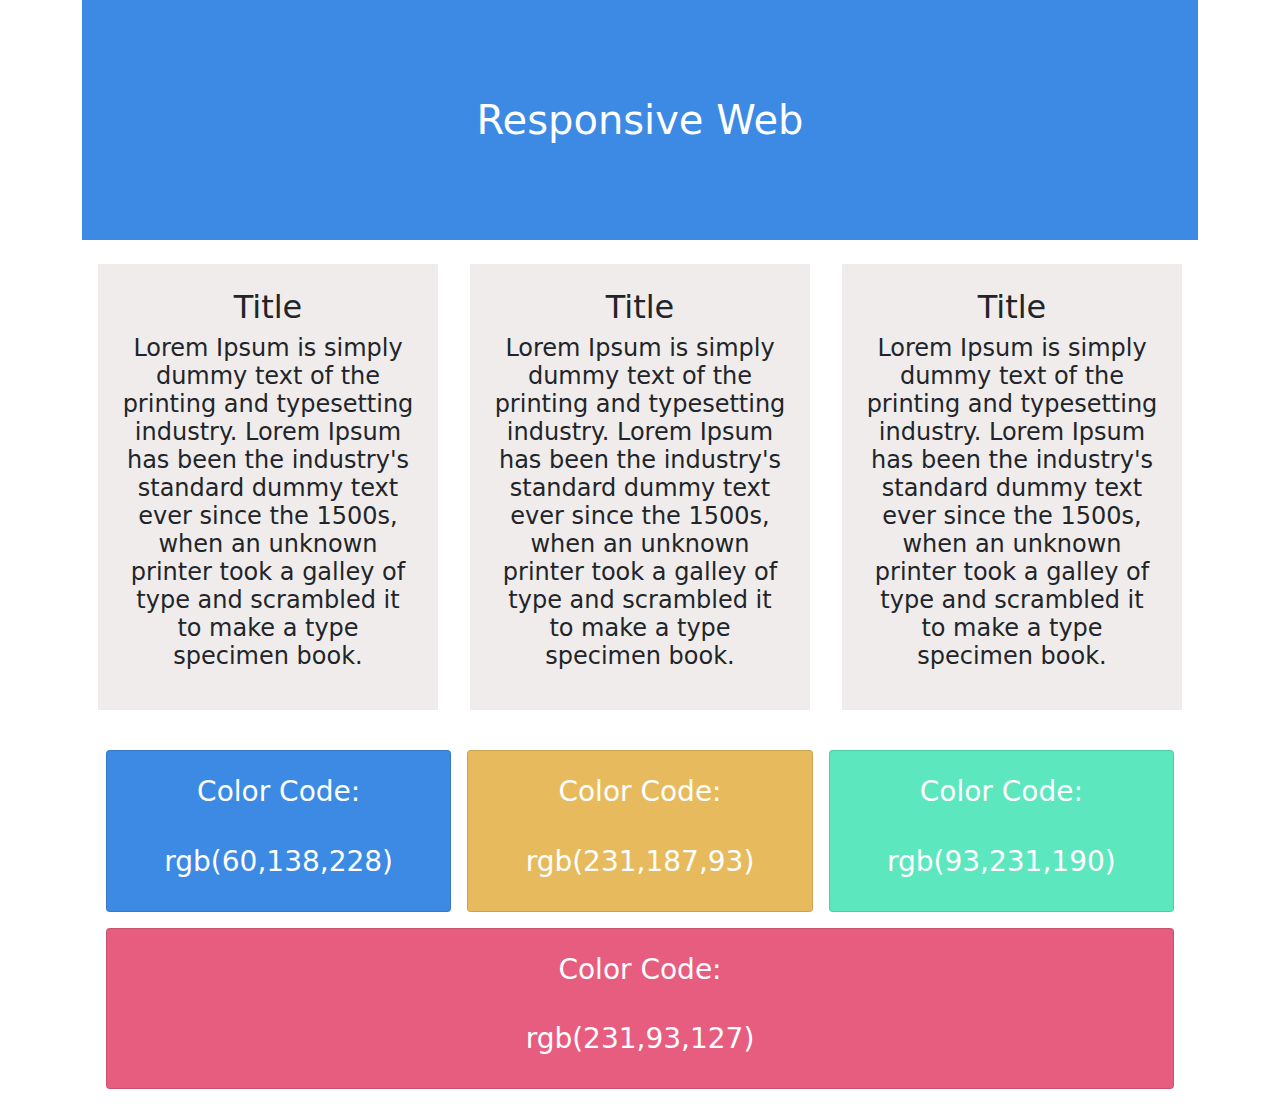
<file: SajjadFarhanizade_hw18_maktab59/responsive_bootstrap/index.html>
<!DOCTYPE html>
<html lang="en">
<head>
    <meta charset="UTF-8">
    <title>Responsive Web</title>
    <link rel="stylesheet" href="css/bootstrap.css">
    <link rel="stylesheet" href="style.css"/>
</head>
<body class="container vh-100">
<header class="d-flex flex-column align-items-center
               pb-lg-5 pt-lg-5 h1 h-auto text-white"
        style="background-color:rgb(60,138,228);">
    <H1 class="m-5">Responsive Web</H1>
</header>
<section class="content d-flex flex-wrap">
    <div class="flex-column text-box fs-4 text-center text-dark m-3 p-sm-4">
        <h2>Title</h2>
        <p>Lorem Ipsum is simply dummy text of the printing and typesetting industry. Lorem Ipsum has been the
            industry's standard dummy text ever since the 1500s, when an unknown printer took a galley of type and
            scrambled it to make a type specimen book.</p>
    </div>
    <div class="flex-column text-box fs-4 text-center text-dark m-3 p-sm-4">
        <h2>Title</h2>
        <p>Lorem Ipsum is simply dummy text of the printing and typesetting industry. Lorem Ipsum has been the
            industry's standard dummy text ever since the 1500s, when an unknown printer took a galley of type and
            scrambled it to make a type specimen book.</p>
    </div>
    <div class="flex-column text-box fs-4 text-center text-dark m-3 p-sm-4">
        <h2>Title</h2>
        <p>Lorem Ipsum is simply dummy text of the printing and typesetting industry. Lorem Ipsum has been the
            industry's standard dummy text ever since the 1500s, when an unknown printer took a galley of type and
            scrambled it to make a type specimen book.</p>
    </div>
</section>
<section class="colors d-flex p-sm-3 flex-wrap text-white">
    <div class="text-box card fs-4 text-center m-2 p-sm-4 flex-column" style="background-color:rgb(60,138,228);">
        <h3>Color Code:</h3><br>
        <h3>rgb(60,138,228)</h3>
    </div>
    <div class="text-box card fs-4 text-center m-2 p-sm-4 flex-column" style="background-color:rgb(231,187,93);">
        <h3>Color Code:</h3><br>
        <h3>rgb(231,187,93)</h3>
    </div>
    <div class="text-box card fs-4 text-center m-2 p-sm-4 flex-column" style="background-color:rgb(93,231,190); ">
        <h3>Color Code:</h3><br>
        <h3>rgb(93,231,190)</h3>
    </div>
    <div class="end text-box card fs-4 text-center m-2 p-sm-4 flex-column" >
        <h3>Color Code:</h3><br>
        <h3>rgb(231,93,127)</h3>
    </div>
</section>
</body>
</html>
</file>
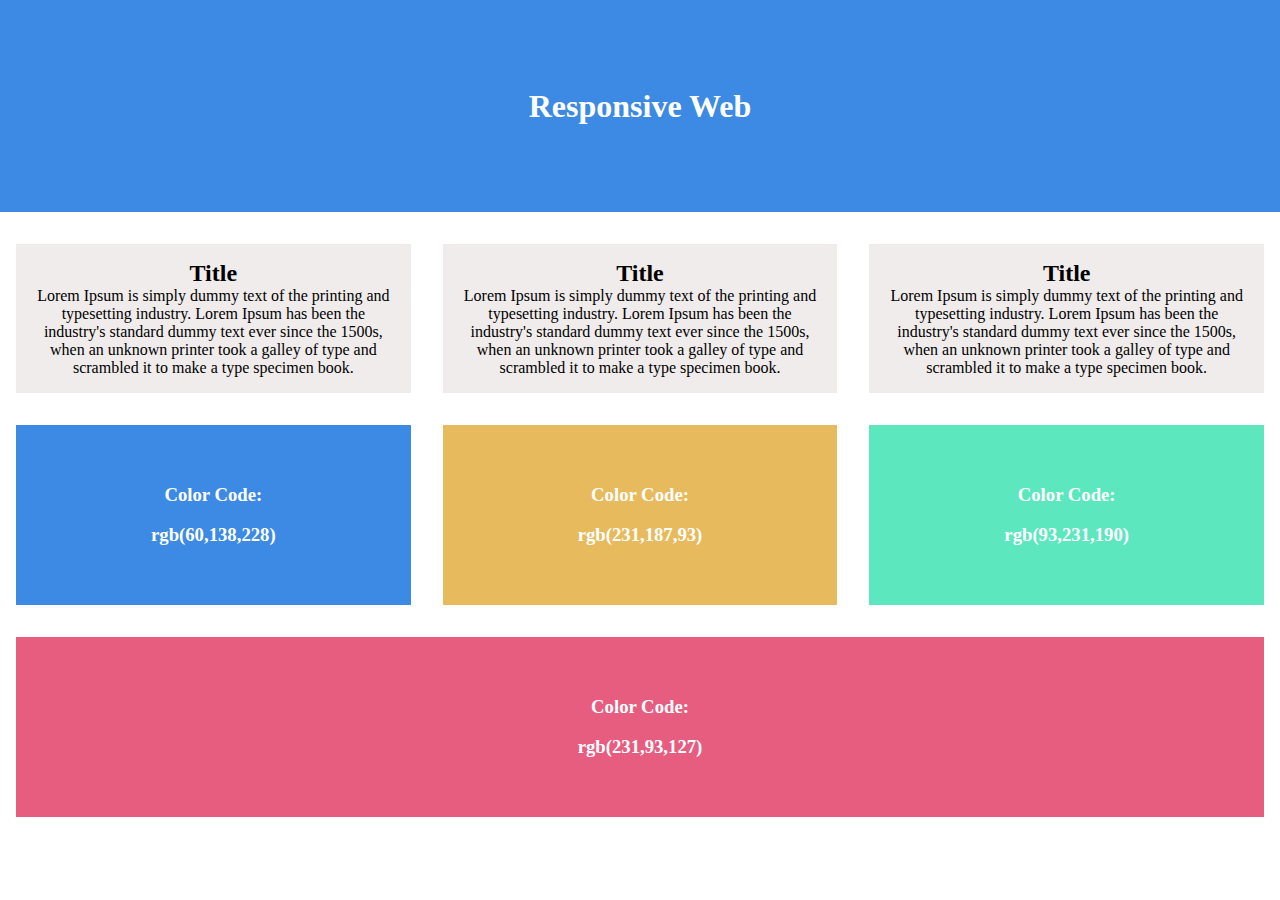
<file: SajjadFarhanizade_hw18_maktab59/responsive_no_bootstrap/index.html>
<!DOCTYPE html>
<html lang="en">
<head>
    <meta charset="UTF-8">
    <title>Responsive Web</title>
    <link rel="stylesheet" href="style.css">
</head>
<body>
<header>
    <H1>Responsive Web</H1>
</header>
<section class="content">
    <div>
        <h2>Title</h2>
        <p>Lorem Ipsum is simply dummy text of the printing and typesetting industry. Lorem Ipsum has been the
            industry's standard dummy text ever since the 1500s, when an unknown printer took a galley of type and
            scrambled it to make a type specimen book.</p>
    </div>
    <div>
        <h2>Title</h2>
        <p>Lorem Ipsum is simply dummy text of the printing and typesetting industry. Lorem Ipsum has been the
            industry's standard dummy text ever since the 1500s, when an unknown printer took a galley of type and
            scrambled it to make a type specimen book.</p>
    </div>
    <div>
        <h2>Title</h2>
        <p>Lorem Ipsum is simply dummy text of the printing and typesetting industry. Lorem Ipsum has been the
            industry's standard dummy text ever since the 1500s, when an unknown printer took a galley of type and
            scrambled it to make a type specimen book.</p>
    </div>
</section>
<section class="colors">
    <div style="background-color:rgb(60,138,228)">
        <h3>Color Code:</h3><br>
        <h3>rgb(60,138,228)</h3>
    </div>
    <div style="background-color:rgb(231,187,93)">
        <h3>Color Code:</h3><br>
        <h3>rgb(231,187,93)</h3>
    </div>
    <div style="background-color:rgb(93,231,190)">
        <h3>Color Code:</h3><br>
        <h3>rgb(93,231,190)</h3>
    </div>
    <div class="end" style="background-color:rgb(231,93,127);">
        <h3>Color Code:</h3><br>
        <h3>rgb(231,93,127)</h3>
    </div>
</section>
</body>
</html>
</file>
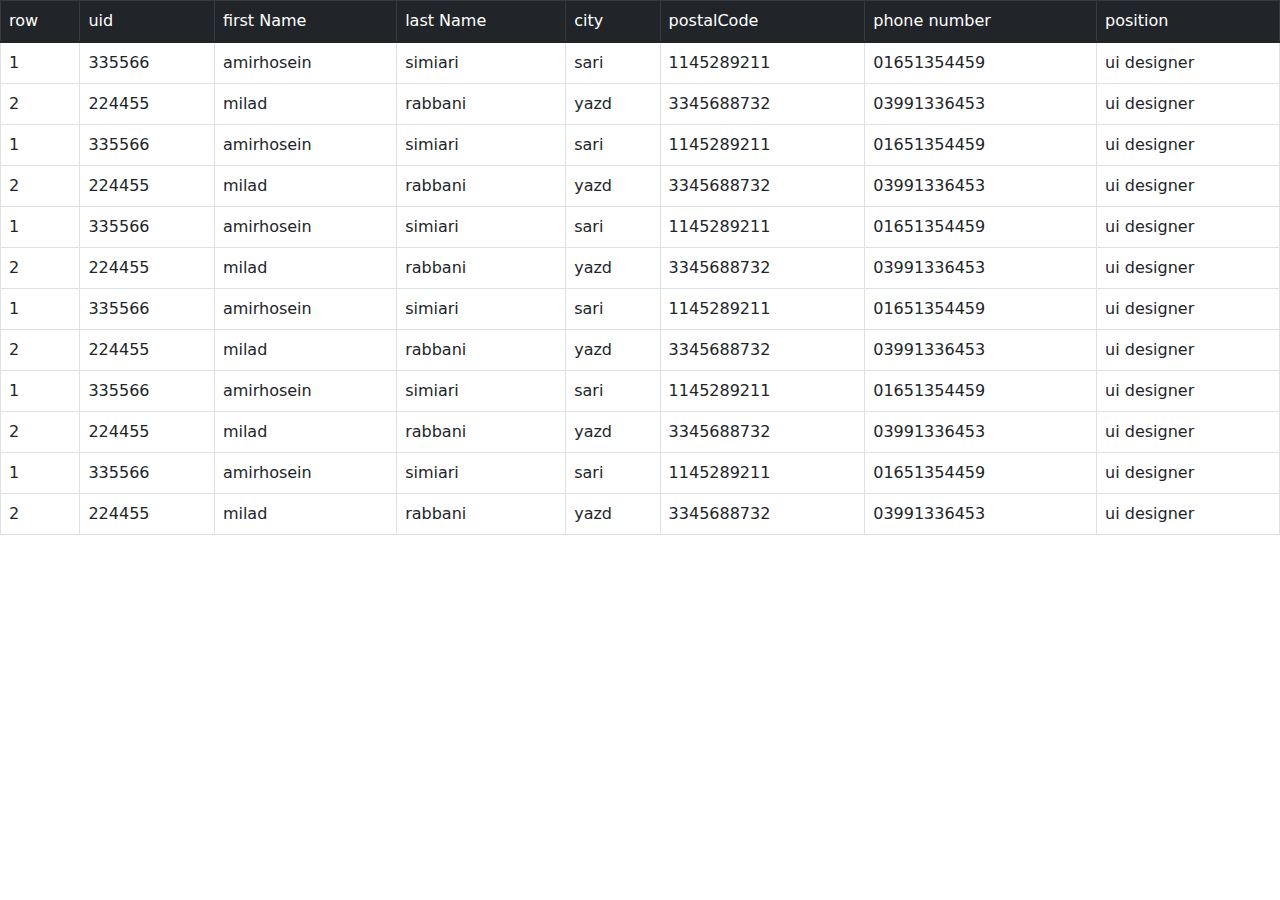
<file: SajjadFarhanizade_hw18_maktab59/Table/index.html>
<!DOCTYPE html>
<html lang="en">
<head>
    <meta charset="UTF-8">
    <title>Title</title>
    <link rel="stylesheet" href="css/bootstrap.css">
</head>
<body>
<div class="table-responsive">
<table class="table align-middle table-bordered">
    <thead class="table-dark">
        <td>row</td>
        <td>uid</td>
        <td>first Name</td>
        <td>last Name</td>
        <td>city</td>
        <td>postalCode</td>
        <td>phone number</td>
        <td>position</td>
    </thead>
    <tbody>
    <tr>
        <td>1</td>
        <td>335566</td>
        <td>amirhosein</td>
        <td>simiari</td>
        <td>sari</td>
        <td>1145289211</td>
        <td>01651354459</td>
        <td>ui designer</td>
    </tr>
    <tr>
        <td>2</td>
        <td>224455</td>
        <td>milad</td>
        <td>rabbani</td>
        <td>yazd</td>
        <td>3345688732</td>
        <td>03991336453</td>
        <td>ui designer</td>
    </tr>
    <tr>
        <td>1</td>
        <td>335566</td>
        <td>amirhosein</td>
        <td>simiari</td>
        <td>sari</td>
        <td>1145289211</td>
        <td>01651354459</td>
        <td>ui designer</td>
    </tr>
    <tr>
        <td>2</td>
        <td>224455</td>
        <td>milad</td>
        <td>rabbani</td>
        <td>yazd</td>
        <td>3345688732</td>
        <td>03991336453</td>
        <td>ui designer</td>
    </tr>
    <tr>
        <td>1</td>
        <td>335566</td>
        <td>amirhosein</td>
        <td>simiari</td>
        <td>sari</td>
        <td>1145289211</td>
        <td>01651354459</td>
        <td>ui designer</td>
    </tr>
    <tr>
        <td>2</td>
        <td>224455</td>
        <td>milad</td>
        <td>rabbani</td>
        <td>yazd</td>
        <td>3345688732</td>
        <td>03991336453</td>
        <td>ui designer</td>
    </tr>
    <tr>
        <td>1</td>
        <td>335566</td>
        <td>amirhosein</td>
        <td>simiari</td>
        <td>sari</td>
        <td>1145289211</td>
        <td>01651354459</td>
        <td>ui designer</td>
    </tr>
    <tr>
        <td>2</td>
        <td>224455</td>
        <td>milad</td>
        <td>rabbani</td>
        <td>yazd</td>
        <td>3345688732</td>
        <td>03991336453</td>
        <td>ui designer</td>
    </tr>
    <tr>
        <td>1</td>
        <td>335566</td>
        <td>amirhosein</td>
        <td>simiari</td>
        <td>sari</td>
        <td>1145289211</td>
        <td>01651354459</td>
        <td>ui designer</td>
    </tr>
    <tr>
        <td>2</td>
        <td>224455</td>
        <td>milad</td>
        <td>rabbani</td>
        <td>yazd</td>
        <td>3345688732</td>
        <td>03991336453</td>
        <td>ui designer</td>
    </tr>
    <tr>
        <td>1</td>
        <td>335566</td>
        <td>amirhosein</td>
        <td>simiari</td>
        <td>sari</td>
        <td>1145289211</td>
        <td>01651354459</td>
        <td>ui designer</td>
    </tr>
    <tr>
        <td>2</td>
        <td>224455</td>
        <td>milad</td>
        <td>rabbani</td>
        <td>yazd</td>
        <td>3345688732</td>
        <td>03991336453</td>
        <td>ui designer</td>
    </tr>
    </tbody>
</table>
</div>
</body>
</html>
</file>
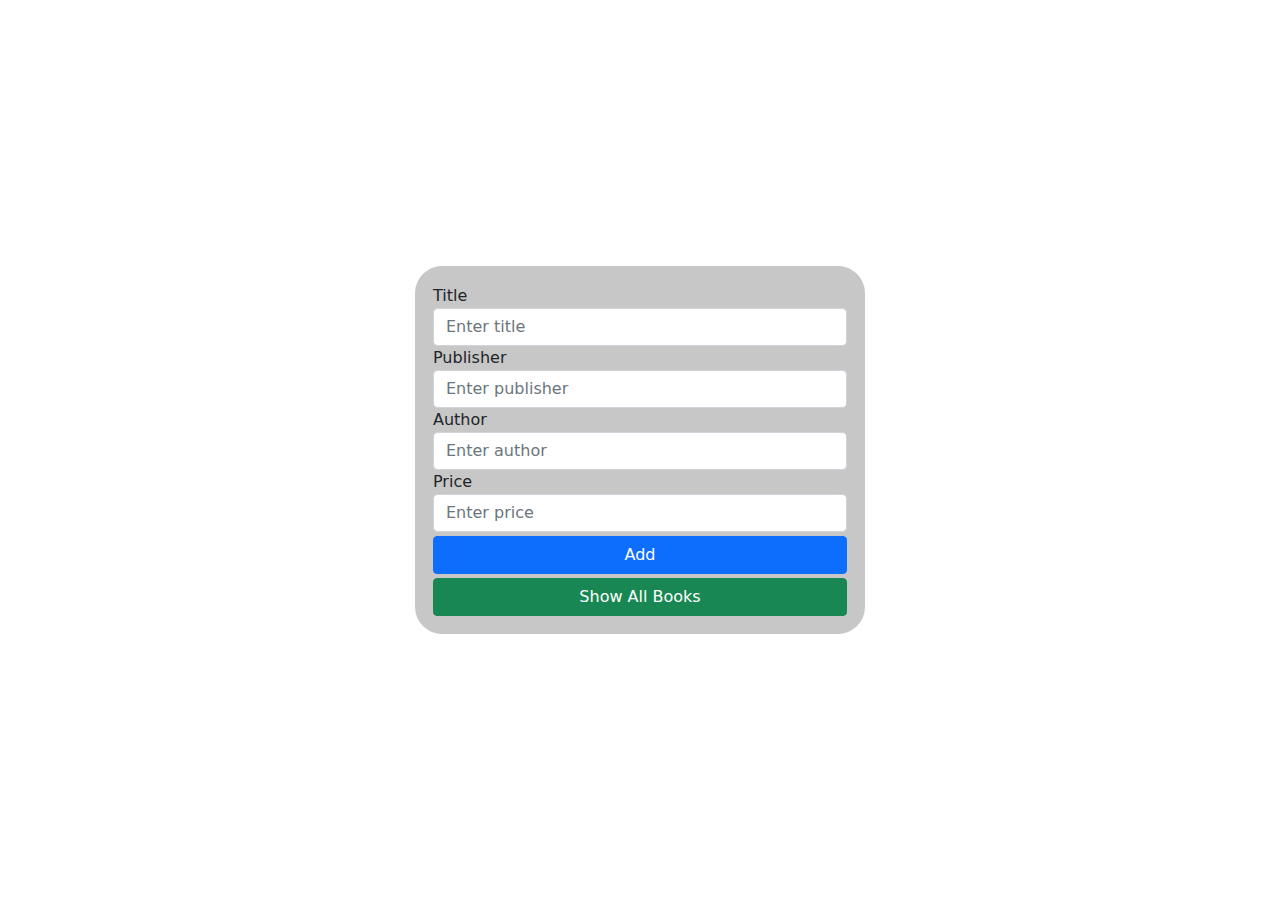
<file: SajjadFarhanizade_hw18_maktab59/BookStorage/target/BookStorage-1.0-SNAPSHOT/index.html>
<!DOCTYPE html>
<html lang="en">
<head>
    <meta charset="UTF-8">
    <title>Book Storage</title>
    <link rel="stylesheet" href="css/bootstrap.css"/>
</head>
<body   style="display: flex; flex-direction: column;
               vertical-align:middle; justify-content: center;
               align-items: center; width: 100vw;
               height: 100vh;">

<div style="width: 50vh; margin: 0 auto; background-color: #c7c7c7;
            padding: 2vh; border-radius: 3vh;">
    <form action="add" method="get">
        <div class="form-group">
            <label>Title</label>
            <input name="title" type="text" class="form-control" placeholder="Enter title">
        </div>
        <div class="form-group">
            <label>Publisher</label>
            <input name="publisher" type="text" class="form-control" placeholder="Enter publisher">
        </div>
        <div class="form-group">
            <label>Author</label>
            <input name="author" type="text" class="form-control" placeholder="Enter author">
        </div>
        <div class="form-group">
            <label>Price</label>
            <input name="price" type="number" class="form-control" placeholder="Enter price">
        </div>
        <button type="submit" class="btn btn-primary w-100 mt-1">Add</button>
    </form>
    <a href="load"><button class="btn btn-success w-100 mt-1">Show All Books</button></a>
</div>
</body>
</html>
</file>
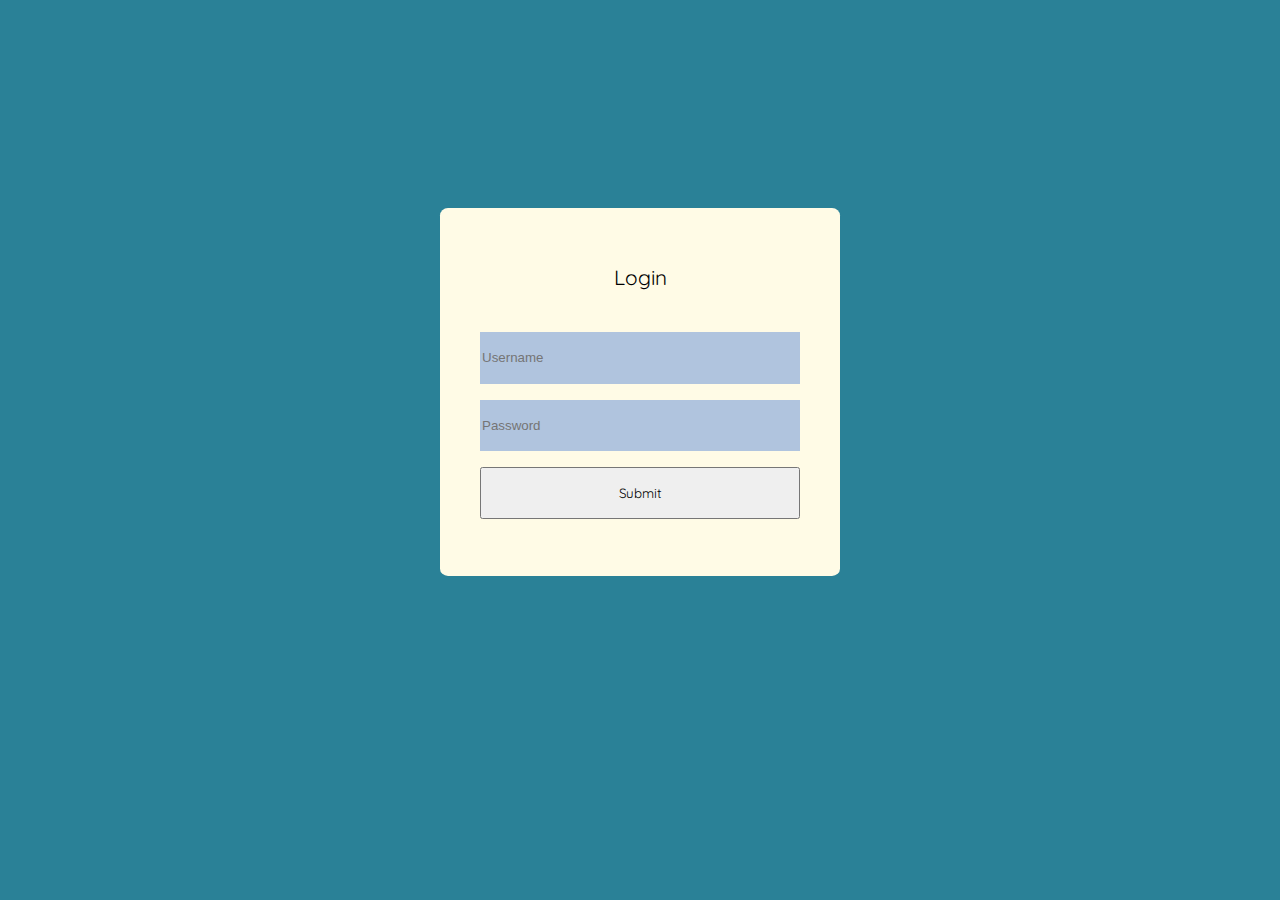
<file: SajjadFarhanizade_hw17_maktab59/login.html>
<!DOCTYPE html>
<html lang="en">
<head>
    <meta charset="UTF-8">
    <title>Login</title>
    <link rel="preconnect" href="https://fonts.googleapis.com">
    <link rel="preconnect" href="https://fonts.gstatic.com" crossorigin>
    <link href="https://fonts.googleapis.com/css2?family=Quicksand:wght@300&display=swap" rel="stylesheet">
    <link href="login.css" rel="stylesheet">
</head>
<body>

<div class="login">
    <form>
        <label class="login-text">Login</label>
        <input type="text" class="input" placeholder="Username" name="username"/>
        <input type="text" class="input" placeholder="Password" name="password"/>
        <input type="submit">
    </form>
</div>

</body>
</html>
</file>
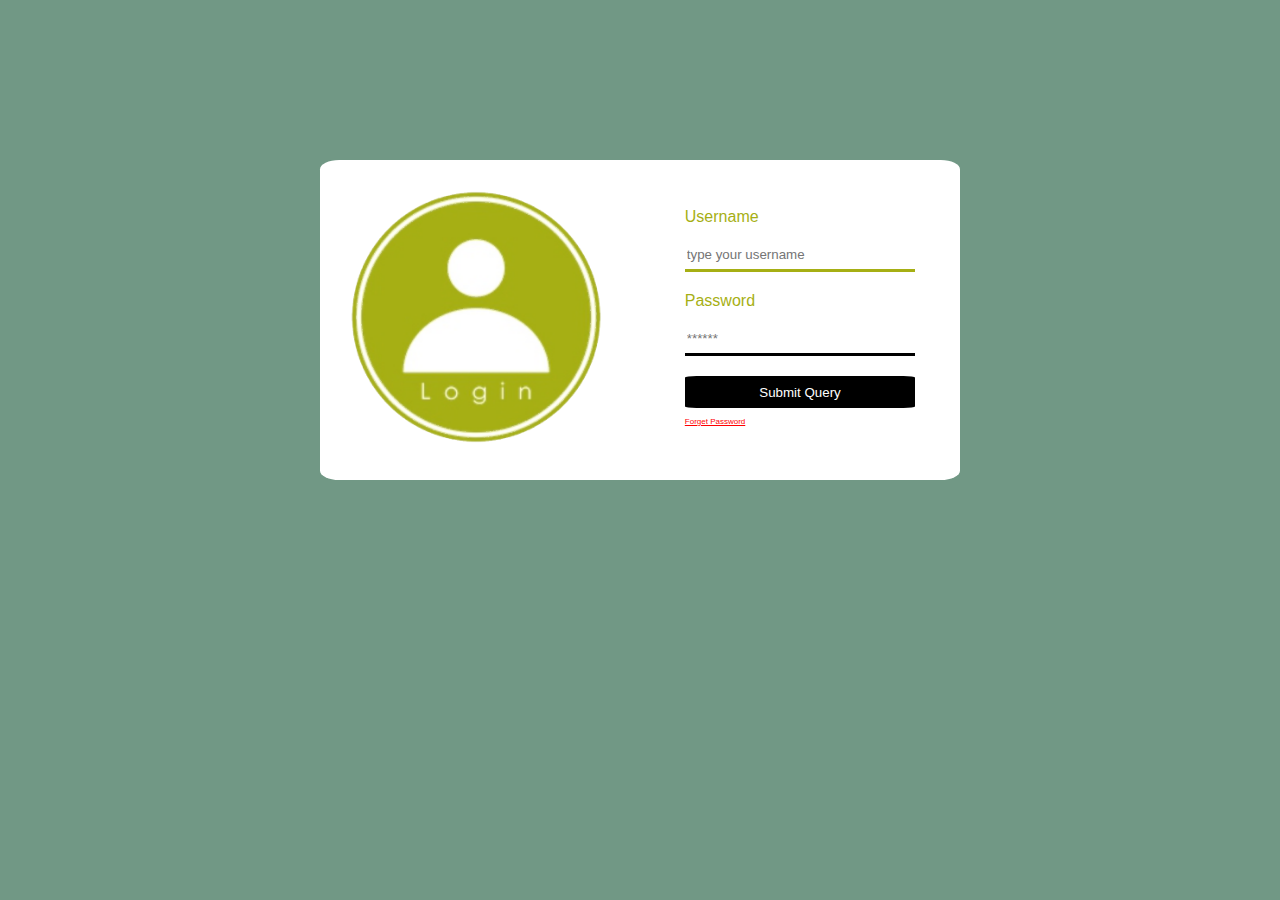
<file: SajjadFarhanizade_hw17_maktab59/signIn.html>
<!DOCTYPE html>
<html lang="en">
<head>
    <meta charset="UTF-8">
    <title>Sign In Form</title>
    <link rel="stylesheet" href="signIn.css">
</head>
<body>

<div class="sign_in">
    <div class="logo">
        <img src="img/login.png">
    </div>
    <div class="login">
        <form>
            <label>Username</label>
            <input type="text" name="username" placeholder="type your username" class="username">
            <label>Password</label>
            <input type="password" name="password" placeholder="******" class="password">
            <button type="submit">Submit Query</button>
            <a href="#">Forget Password</a>
        </form>
    </div>
</div>

</body>
</html>
</file>
<file: SajjadFarhanizade_hw18_maktab59/responsive_bootstrap/style.css>
.text-box{
    background-color:rgb(240,236,236);
    line-height: normal;
}

.end{
    background-color:rgb(231,93,127);
}


.colors div{
    width: 32%;
}

@media (max-width: 576px){
    .end{
        display: none !important;
    }

    .colors div{
        width: 100%;
        flex: 0 0 auto;
        box-sizing: border-box;
        flex-grow: 1;
    }
}

@media (min-width: 576px) and (max-width:768px){

    .content div, .colors div{
        width: 41% !important;
        flex: 0 0 auto !important;
        box-sizing: border-box !important;
        flex-grow: 1 !important;
    }

}

@media (min-width: 768px){

    .content div{
        width: 29%;
        flex: 0 0 auto;
        box-sizing: border-box;
        flex-grow: 1;
    }

    .colors div{
        display: inline-flex;
        width:29% !important;
        flex: 0 0 auto;
        box-sizing: border-box;
        flex-grow: 1;
    }
}
</file>
<file: SajjadFarhanizade_hw18_maktab59/responsive_no_bootstrap/style.css>
*{
    margin:0;
    padding:0;
    text-align:center;
    color:white;
}

header, .content div, .colors div{
    margin-bottom: 2rem;
}

header, .content>div, .colors>div{
    display: flex;
    flex-direction: column;
    vertical-align:middle;
    justify-content: center;
    align-items: center;
    padding: 1rem;
    height: 20vh;
}

.content div{
    height:auto;
}


header{
    background-color: rgba(60,138,228);
}

.content>div, .colors>div{
    margin-right:1rem;
    margin-left:1rem;
}

.content>div{
    background-color: rgb(240,236,236);
}

.content div h2,p{
    color: black;
}

@media (max-width: 576px){
    .end{
        display: none !important;
    }
}

@media (min-width: 576px) and (max-width: 768px){
    .content{
        display: flex !important;
        justify-content: center;
        flex-wrap: wrap;
    }

    .content div{
        width: 41%;
        flex: 0 0 auto;
        box-sizing: border-box;
        flex-grow: 1;
    }

    .colors{
        display: flex !important;
        justify-content: center;
        flex-wrap: wrap;
    }

    .colors div{
        width:41%;
        flex: 0 0 auto;
        box-sizing: border-box;
        flex-grow: 1;
    }
}
@media (min-width: 768px){

    .content{
        display: flex !important;
        justify-content: center;
        flex-wrap: wrap;
    }

    .content div{
        width: 29%;
        flex: 0 0 auto;
        box-sizing: border-box;
        flex-grow: 1;
    }

    .colors{
        display: flex !important;
        justify-content: center;
        flex-wrap: wrap;
    }

    .colors div{
        width:29%;
        flex: 0 0 auto;
        box-sizing: border-box;
        flex-grow: 1;
    }
}
</file>
<file: SajjadFarhanizade_hw17_maktab59/login.css>
html{
    font-size:16px;
    font-family: quicksand;
}

body{
    background-color: #2a8197;
    padding-top: 200px;
}

.login{
    background-color: #fffbe6;
    border-radius: 2%;
    width: 25rem;
    height: 23rem;
    margin: auto;
    box-sizing: border-box;
}

.login form{
    display:block;
    width:100%;
    height: 100%;
    padding:10%;
    box-sizing: border-box;
}

.login form *{
    display: block;
    margin-top:5%;
    margin-bottom:5%;
    width: 100%;
    height:18%;
}

.login form input[type="text"]{
    box-sizing: border-box;
    border: none;
    font-color: #7d818c;
    background-color:#b0c4de;
}

.login form input[type="submit"]{
    box-sizing: border-box;
    font-family: inherit;
}

.login-text{
    text-align: center;
    font-size: 1.3rem;
}
</file>
<file: SajjadFarhanizade_hw17_maktab59/signIn.css>
html{
    font-size:16px;
    font-family: quicksand, sans-serif;
}
body{
    margin: 0;
    background-color: #719885;
    /*box-sizing: border-box;*/
    /*border: none;*/
}

.sign_in{
    background-color: #ffffff;
    border-radius: 3%;
    margin: 10rem auto;
    width: 40rem;
    height: 20rem;
    box-sizing: border-box;
    border: none;
}
.logo{
    display: inline-block;
    width: 50%;
    height: 100%;
    box-sizing: border-box;
}
.logo img{
    height: 90%;
    margin:5% 5%;
}
.login{
    display:inline-block;
    width: 50%;
    height: 100%;
    float: right;
    margin: 0;
    border: none;
}

.login *{
}

.login form{
    display: block;
    width:90%;
    height:100%;
    margin: 15% 5%;
}

.login form *{
    display: block;
    width: 80%;
    height: 10%;
    margin-left: 10%;
    box-sizing: border-box;
    border: none;
    outline: none;
    /*margin-bottom: 0;*/
    /*margin-top: 5%;*/
}

.login form input[type="text"]{
    border-bottom: #a6af14 solid medium;
}

.login form input[type="password"]{
    border-bottom: solid medium;
}

button{
    border-radius:5%;
    background-color: #000000;
    color: #ffffff;
}

label{
    color: #a6af14;
}

.username{
    margin-top:0;
    margin-bottom: 7%;
}

.password{
    margin-top:0;
    margin-bottom: 7%;
}

a{
    color: #ff0000;
    font-size: 0.5rem;
    margin-top:3%;
}
</file>
